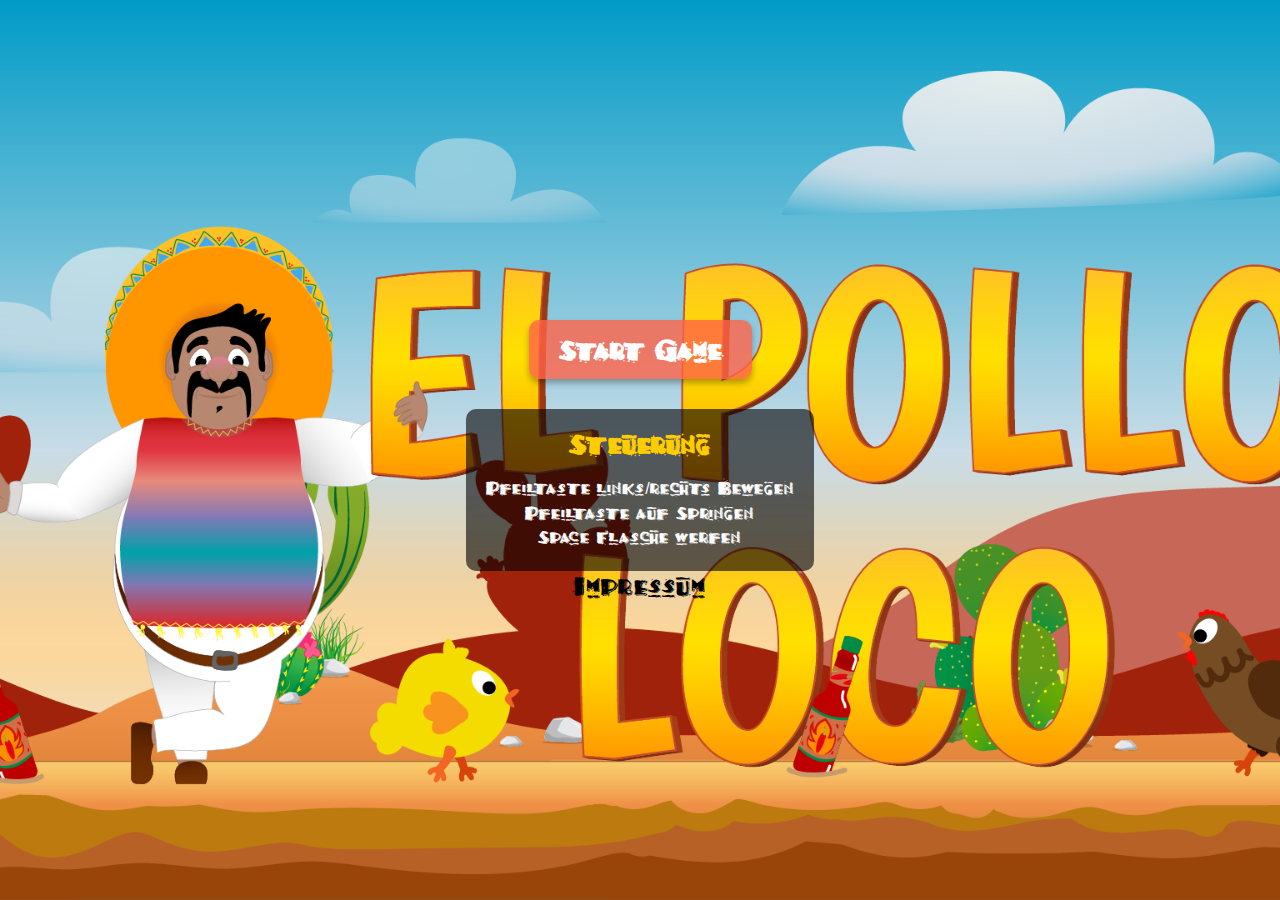
<file: index.html>
<!DOCTYPE html>
<html lang="en">
<head>
    <meta charset="UTF-8">
    <meta name="viewport" content="width=device-width, initial-scale=1.0">
    <title>El Pollo Loco</title>
    <link rel="stylesheet" href="style.css">
    <script src="classes/drawable-object.class.js"></script>
    <script src="classes/movable.object.class.js"></script>
    <script src="classes/character.class.js"></script>
    <script src="classes/miniChicken.class.js"></script>
    <script src="classes/chicken.class.js"></script>
    <script src="classes/cloud.class.js"></script>
    <script src="classes/health-status-bar.class.js"></script>
    <script src="classes/coin-status-bar.class.js"></script>
    <script src="classes/bottle-status-bar.class.js"></script>
    <script src="classes/world.class.js"></script>
    <script src="classes/background-objek.class.js"></script>
    <script src="classes/keyboard.class.js"></script>
    <script src="classes/level.class.js"></script>
    <script src="classes/throwable-object.class.js"></script>
    <script src="classes/endboss.class.js"></script>
    <script src="classes/endboss-healthstatusbar.class.js"></script>
    <script src="classes/coins.class.js"></script>
    <script src="classes/bottles.class.js"></script>
    <script src="classes/gamover.class.js"></script>
    <script src="classes/win.class.js"></script>
    <script src="levels/level1.js"></script>
    <script src="./js/game.js"></script>
    <link rel="icon" href="img/2_character_pepe/1_idle/idle/I-1.png" />
</head>
<body>
    <h1>El Pollo Locco</h1>

    <div id="game-container">
        <canvas id="canvas" width="720" height="480"></canvas>

        <div id="mute-button" class="hidden" onclick="world.toggleMute()">
            <img id="mute-icon" src="/img/mute.png" alt="Mute">
        </div>

        <div id="end-screen" class="hidden">
            <button class="button" onclick="restartGame()">Restart</button>
        </div>
    </div>
    <div id="start-screen">
        <button class="button" onclick="startGame()">Start Game</button>
        <div class="instructions">
            <h2>Steuerung</h2>
            <p>Pfeiltaste links/rechts: Bewegen</p>
            <p>Pfeiltaste auf: Springen</p>
            <p>Space: Flasche werfen</p>
        </div>
        <a href="impressum.html?from=start">Impressum</a>
    </div>

    <a href="impressum.html?from=game">Impressum</a>
    
    
    <div id="panel">
        <div id="panel-left">
            <button id="btn-left">←</button>
            <button id="btn-right">→</button>
        </div>
        <div id="panel-right">
            <button id="btn-jump">⤒</button>
            <button id="btn-throw">🥤</button>
        </div>
    </div>
</body>
</html>
</file>
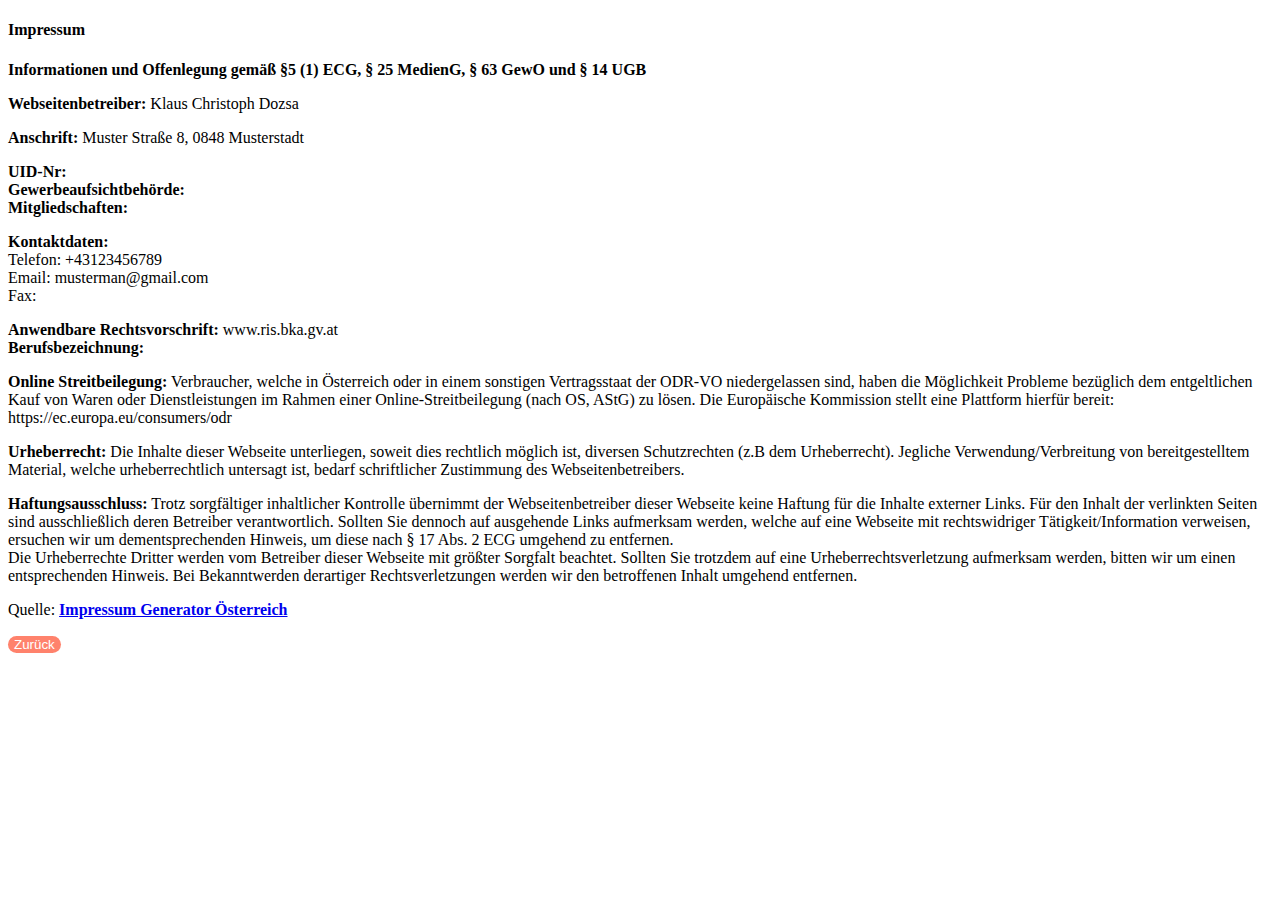
<file: impressum.html>
<!DOCTYPE html>
<html lang="en">
<head>
  <meta charset="UTF-8">
  <meta name="viewport" content="width=device-width, initial-scale=1.0">
  <title>Impressum</title>
  <link rel="icon" href="img/2_character_pepe/1_idle/idle/I-1.png" />
  <link rel="stylesheet" href="impressum.css">
</head>
<body>
  <div class="impressum">
    <h4>Impressum</h4><p><b>Informationen und Offenlegung gemäß &sect;5 (1) ECG, &sect; 25 MedienG, &sect; 63 GewO und &sect; 14 UGB</b></p> <p><b>Webseitenbetreiber:</b> Klaus Christoph Dozsa</p>
    <p><b>Anschrift:</b> Muster Straße 8, 0848 Musterstadt</p>
    <p><b>UID-Nr:</b>  <br> <b>Gewerbeaufsichtbehörde:</b>  <br> <b>Mitgliedschaften:</b></p>
    <p><b>Kontaktdaten:</b> <br> Telefon: +43123456789 <br> Email: musterman@gmail.com <br> Fax: </p>

    <p><b>Anwendbare Rechtsvorschrift:</b> www.ris.bka.gv.at <br> <b>Berufsbezeichnung:</b> </p>
    <p><b>Online Streitbeilegung:</b> Verbraucher, welche in Österreich oder in einem sonstigen Vertragsstaat der ODR-VO niedergelassen sind, haben die Möglichkeit Probleme bezüglich dem entgeltlichen Kauf von Waren oder Dienstleistungen im Rahmen einer Online-Streitbeilegung (nach OS, AStG) zu lösen. Die Europäische Kommission stellt eine Plattform hierfür bereit: https://ec.europa.eu/consumers/odr</p>
    <p><b>Urheberrecht:</b> Die Inhalte dieser Webseite unterliegen, soweit dies rechtlich möglich ist, diversen Schutzrechten (z.B dem Urheberrecht). Jegliche Verwendung/Verbreitung von bereitgestelltem Material, welche urheberrechtlich untersagt ist, bedarf schriftlicher Zustimmung des Webseitenbetreibers.</p><p><b>Haftungsausschluss:</b> Trotz sorgfältiger inhaltlicher Kontrolle übernimmt der Webseitenbetreiber dieser Webseite keine Haftung für die Inhalte externer Links. Für den Inhalt der verlinkten Seiten sind ausschließlich deren Betreiber verantwortlich. Sollten Sie dennoch auf ausgehende Links aufmerksam werden, welche auf eine Webseite mit rechtswidriger Tätigkeit/Information verweisen, ersuchen wir um dementsprechenden Hinweis, um diese nach § 17 Abs. 2 ECG umgehend zu entfernen.<br>Die Urheberrechte Dritter werden vom Betreiber dieser Webseite mit größter Sorgfalt beachtet. Sollten Sie trotzdem auf eine Urheberrechtsverletzung aufmerksam werden, bitten wir um einen entsprechenden Hinweis. Bei Bekanntwerden derartiger Rechtsverletzungen werden wir den betroffenen Inhalt umgehend entfernen.</p>
    <p>Quelle: <b><a href="https://www.fairesrecht.at/kostenlos-impressum-erstellen-generator.php">Impressum Generator Österreich</a></b></p>
    <button onclick="history.back()">Zurück</button>
  </div>
</body>
</html>
</file>
<file: style.css>
html, body {
    height: 100%;
    overflow: hidden;
}

@font-face {
    font-family: 'TACOM';
    src: url('fonts/tacom-font.TTF') format('truetype');
} 

body {
    display: flex;
    flex-direction: column;
    justify-content: center;
    align-items: center;
    margin: 0;
    overflow: hidden;
    background-image: url('Desert.jpg');
    background-size: cover;
    background-position: center;
    background-repeat: no-repeat; /* Verhindert, dass das Bild wiederholt wird */
    height: 100vh; /* Stellt sicher, dass der Body 100% der Viewport-Höhe ausfüllt */
    font-family: sans-serif;
    color: white;
    font-family: 'TACOM', Arial, Helvetica, sans-serif;
}

canvas {
    background-color: black;
    border: 2px solid white;
    display: block;
}

h1{
    font-size: 40px;
    letter-spacing: 2px;
    text-shadow: 4px 8px 2px rgba(0, 0, 0, 0.6);
}

a{
    text-decoration: none;
    font-size: 24px;
    color: black;
}

/* Stil für den Startbildschirm */
#start-screen {
    position: absolute;
    top: 0;
    left: 0;
    width: 100%;
    height: 100%;
    background-image: url('img/9_intro_outro_screens/start/startscreen_2.png');
    background-size: cover;
    background-position: center;
    display: flex;
    flex-direction: column;
    justify-content: center;
    align-items: center;
    text-align: center;
    z-index: 100;
    transition: opacity 0.5s ease-in-out;
}

/* Klasse, um den Startbildschirm auszublenden */
#start-screen.hidden {
    opacity: 0;
    pointer-events: none; /* Verhindert Klicks, wenn unsichtbar */
}

/* Stile für den Start-Button */
.button {
    padding: 15px 30px;
    font-family: 'TACOM', Arial, Helvetica, sans-serif;
    font-size: 24px;
    font-weight: bold;
    color: #fff;
    background-color: rgb(255, 99, 71, 0.8);
    border: none;
    border-radius: 10px;
    cursor: pointer;
    box-shadow: 0 4px 6px rgba(0, 0, 0, 0.3);
    margin-top: 20px;
    transition: transform 0.2s, background-color 0.2s;
}

#game-container {
    position: relative;
}

#mute-button {
    display: none;
    position: absolute;
    top: 20px;
    right: 20px;
    z-index: 200; /* Stellt sicher, dass das Icon immer über allen anderen Elementen liegt */
    cursor: pointer;
    width: 40px;
    height: 40px;
    background-color: rgba(255, 255, 255, 0.2);
    border-radius: 50%;
    justify-content: center;
    align-items: center;
}

#mute-icon {
    width: 70%;
    height: 70%;
}

.button:hover {
    background-color: #e5533d;
    transform: scale(1.05);
}

/* Stile für die Anleitung */
.instructions {
    margin-top: 30px;
    background-color: rgba(0, 0, 0, 0.6);
    padding: 20px;
    border-radius: 10px;
}

.instructions h2 {
    margin-top: 0;
    color: #ffcc00;
}

.instructions p {
    margin: 5px 0;
}

#panel {
    display: none; /* Standardmäßig immer ausgeblendet */
    position: absolute;
    bottom: 20px;
    width: 96%;
    justify-content: space-between;
    padding: 0 20px;
    z-index: 200;
}

/* Diese Klasse wird durch JavaScript hinzugefügt, um das Panel sichtbar zu machen */
#panel.show-panel {
    display: flex;
}

#panel button {
    width: 30px;
    height: 30px;
    margin: 5px;
    font-size: 15px;
    font-weight: bold;
    border-radius: 50%;
    border: none;
    background: rgba(255,255,255,0.2);
    color: white;
    box-shadow: 0 4px 6px rgba(0,0,0,0.4);
    touch-action: none;
}

#panel-left, #panel-right {
    display: flex;
    gap: 10px;
}

#end-screen {
    display: none;
    position: absolute;
    top: 50%;
    left: 50%;
    transform: translate(-50%, -50%);
    z-index: 10;
}

#end-screen.visible {
    display: flex;
    flex-direction: column;
    align-items: center;
    justify-content: center;
    gap: 20px;
}

.hidden {
    display: none;
}

@media only screen and (max-width: 720px){
    canvas{
        width: 100%;
        height: auto;
    }
    h1{
        display: none;
    }
}
@media only screen and (max-height: 480px){
    canvas{
        height: 100vh;
    }
    h1{
        display: none;
    }
}
</file>
<file: impressum.css>
body{
  overflow: hidden;
}

button {
    color: #fff;
    background-color: rgb(255, 99, 71, 0.8);
    border: none;
    border-radius: 10px;
    cursor: pointer;
    transition: transform 0.2s, background-color 0.2s;
}
</file>
